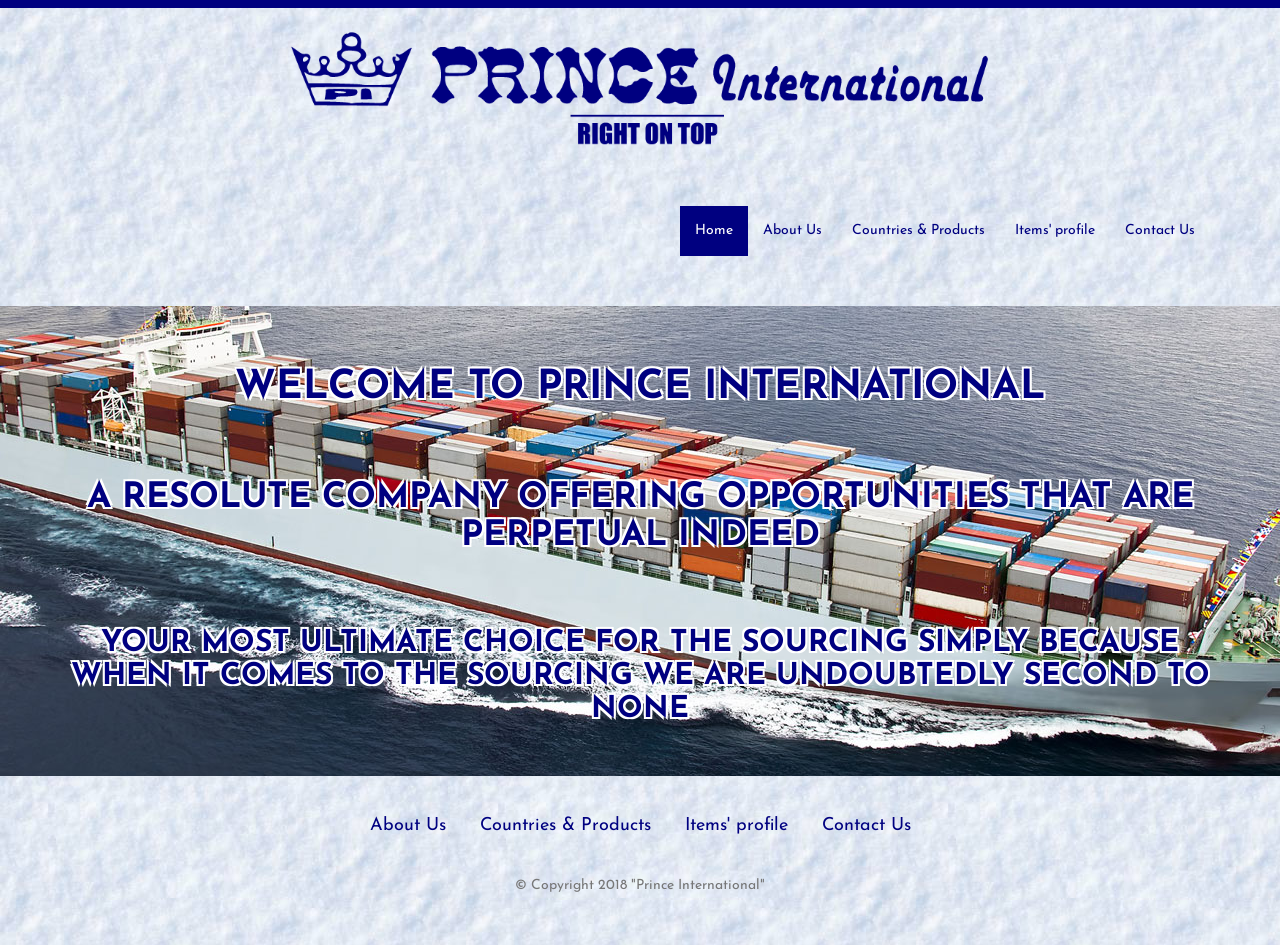
<file: index.html>
<!DOCTYPE html>
<html>

<head>
    <meta charset="utf-8">
    <meta http-equiv="X-UA-compatable" content="IE-edge">
    <meta name="viewport" content="width=device-width">
    <title>Prince International</title>
    <link rel="stylesheet" type="text/css" href="css/bootstrap.css">
    <link rel="stylesheet" type="text/css" href="css/style.css">
    <link rel="shortcut icon" type="image/x-icon" href="images/crown_tmp_icon.ico" />
    <link rel="stylesheet" href="css/Footer-white.css">
    <link rel="stylesheet" href="https://cdnjs.cloudflare.com/ajax/libs/font-awesome/4.7.0/css/font-awesome.min.css">
    <link href="https://fonts.googleapis.com/css?family=Josefin+Sans" rel="stylesheet"> </head>

<body>
    <div class="container-fluid top-bar"></div>
    <!-- logo and navigation -->
    <div class="container top-20">
        <div class="row">
            <div class="col-sm-12">
                <div class="row"> <img src="images/p-int-logo.png" style="padding-left: 20%;padding-right: 20%" class="img-responsive" alt=""> </div>
                <br> </div>
            <!-- Navbar -->
            <div class="col-sm-12 my-menu navbar-right  top-30">
                <nav class="navbar  navbar-default ">
                    <div class="navbar-header">
                        <button type="button" class="navbar-toggle" data-toggle="collapse" data-target="#mynav"> <span class="icon-bar"></span> <span class="icon-bar"></span> <span class="icon-bar"></span> </button>
                    </div>
                    <div class="collapse navbar-collapse" id="mynav">
                        <ul class="nav navbar-nav pull-right">
                            <li class="active"><a href="index.html">Home</a></li>
                            <li><a href="about-us.html">About Us</a></li>
                            <li><a href="countries&products.html">Countries & Products</a></li>
                            <li><a href="items-in-breaf.html">Items' profile</a></li>
                            <li><a href="contact-us.html">Contact Us</a></li>
                        </ul>
                    </div>
                </nav>
            </div>
        </div>
    </div>
    <div class="container-fluid  top-30 text-center">
        <div class="row" style="background-image: url(images/homepage.jpg);background-repeat: no-repeat;background-position: center ">
            <br>
            <div class="container strokeme3">
                <br>
                <h1 style="font-size: 40px;"> <strong> WELCOME TO PRINCE INTERNATIONAL</strong></h1>
                <br> </div>
            <div class="container strokeme3">
                <br>
                <h1 style="font-size: 35px"><strong>A RESOLUTE COMPANY OFFERING OPPORTUNITIES THAT ARE PERPETUAL INDEED</strong></h1>
                <br> </div>
            <div class="container strokeme3">
                <br>
                <h1 style="font-size: 30px"><strong>YOUR MOST ULTIMATE CHOICE FOR THE SOURCING SIMPLY BECAUSE WHEN IT COMES TO THE SOURCING WE ARE UNDOUBTEDLY SECOND TO NONE</strong></h1>
                <br> </div>
            <br> </div>
    </div>
    <!-- Footer -->
    <footer id="myFooter">
        <div class="container">
            <ul>
                <li><a href="about-us.html">About Us</a></li>
                <li><a href="countries&products.html">Countries & Products</a></li>
                <li><a href="items-in-breaf.html">Items' profile</a></li>
                <li><a href="contact-us.html">Contact Us</a></li>
            </ul>
            <p class="footer-copyright">© Copyright 2018 "Prince International"</p>
        </div>
    </footer>
    <script type="text/javascript" src="js/jquery.js"></script>
    <script type="text/javascript" src="js/bootstrap.js"></script>
</body>

</html>
</file>
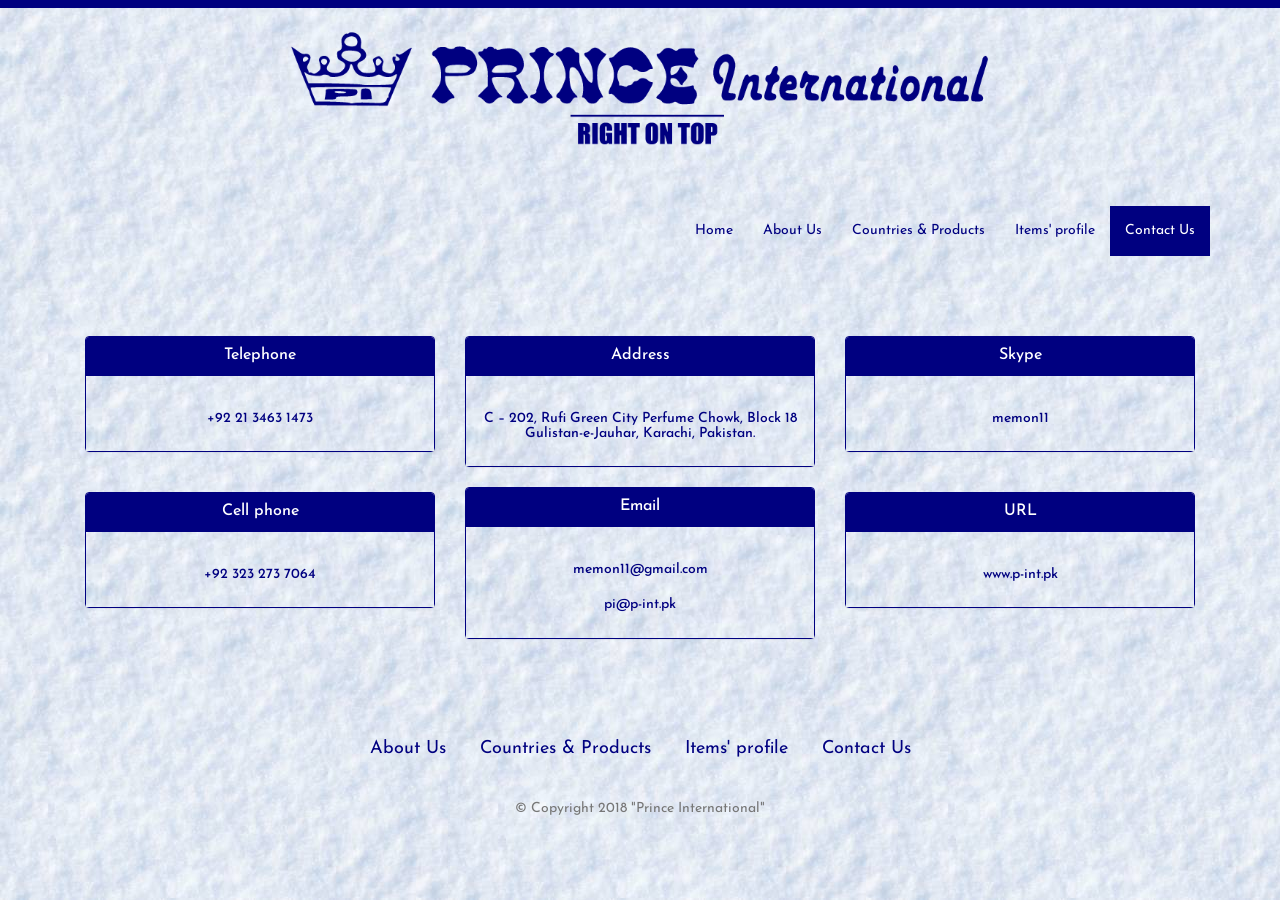
<file: contact-us.html>
<!DOCTYPE html>
<html>

<head>
    <meta charset="utf-8">
    <meta http-equiv="X-UA-compatable" content="IE-edge">
    <meta name="viewport" content="width=device-width">
    <title>Prince International</title>
    <link rel="stylesheet" type="text/css" href="css/bootstrap.css">
    <link rel="stylesheet" type="text/css" href="css/style.css">
    <link rel="shortcut icon" type="image/x-icon" href="images/crown_tmp_icon.ico" />
    <link rel="stylesheet" href="css/Footer-white.css">
    <link rel="stylesheet" href="https://cdnjs.cloudflare.com/ajax/libs/font-awesome/4.7.0/css/font-awesome.min.css">
    <link href="https://fonts.googleapis.com/css?family=Josefin+Sans" rel="stylesheet"> </head>

<body>
    <div class="container-fluid top-bar"></div>
    <!-- logo and navigation -->
    <div class="container top-20">
        <div class="row">
            <div class="col-sm-12">
                <div class="row"> <img src="images/p-int-logo.png" style="padding-left: 20%;padding-right: 20%" class="img-responsive" alt=""> </div>
                <br> </div>
            <!-- Navbar -->
            <div class="col-sm-12 my-menu navbar-right  top-30">
                <nav class="navbar  navbar-default ">
                    <div class="navbar-header">
                        <button type="button" class="navbar-toggle" data-toggle="collapse" data-target="#mynav"> <span class="icon-bar"></span> <span class="icon-bar"></span> <span class="icon-bar"></span> </button>
                    </div>
                    <div class="collapse navbar-collapse" id="mynav">
                        <ul class="nav navbar-nav pull-right">
                            <li><a href="index.html">Home</a></li>
                            <li><a href="about-us.html">About Us</a></li>
                            <li><a href="countries&products.html">Countries & Products</a></li>
                            <li><a href="items-in-breaf.html">Items' profile</a></li>
                            <li class="active"><a href="contact-us.html">Contact Us</a></li>
                        </ul>
                    </div>
                </nav>
            </div>
        </div>
    </div>
    <br>
    <br>
    <br>
    <div class="container text-center">
        <row>
            <div class="col-sm-4">
                <div class="panel panel-primary text-center">
                    <div class="panel-heading">
                        <h3 class="panel-title">Telephone</h3> </div>
                    <div class="panel-body  text-blue" style="background-image: url(images/bg.jpg)">
                        <h1 style="font-size: 14px">+92 21 3463 1473</h1> </div>
                </div>
                <br>
                <div class="panel panel-primary text-center">
                    <div class="panel-heading">
                        <h3 class="panel-title">Cell phone</h3> </div>
                    <div class="panel-body text-blue"  style="background-image: url(images/bg.jpg)">
                        <h1 style="font-size: 14px">+92 323 273 7064</h1> </div>
                </div>
            </div>
            <div class="col-sm-4 text-center">
                <div class="panel panel-primary text-center">
                    <div class="panel-heading">
                        <h3 class="panel-title">Address</h3> </div>
                    <div class="panel-body text-blue" style="background-image: url(images/bg.jpg)">
                        <h1 style="font-size: 14px">C – 202, Rufi Green City Perfume Chowk, Block 18 Gulistan-e-Jauhar, Karachi, Pakistan.</h1> </div>
                </div>
                <div class="panel panel-primary text-center">
                    <div class="panel-heading">
                        <h3 class="panel-title">Email</h3> </div>
                    <div class="panel-body text-blue" style="background-image: url(images/bg.jpg)">
                        <h1 style="font-size: 14px">memon11@gmail.com</h1>
                        <h1 style="font-size: 14px">pi@p-int.pk</h1> </div>
                </div>
            </div>
            <div class="col-sm-4">
                <div class="panel panel-primary text-center">
                    <div class="panel-heading">
                        <h3 class="panel-title">Skype</h3> </div>
                    <div class="panel-body  text-blue" style="background-image: url(images/bg.jpg)">
                        <h1 style="font-size: 14px">memon11</h1> </div>
                </div>
                <br>
                <div class="panel panel-primary text-center">
                    <div class="panel-heading">
                        <h3 class="panel-title">URL</h3> </div>
                    <div class="panel-body text-blue" style="background-image: url(images/bg.jpg)">
                        <h1 style="font-size: 14px">www.p-int.pk</h1> </div>
                </div>
            </div>
        </row>
    </div>
    <br>
    <br>
    <!-- Footer -->
    <footer id="myFooter">
        <div class="container">
            <ul>
                <li><a href="about-us.html">About Us</a></li>
                <li><a href="countries&products.html">Countries & Products</a></li>
                <li><a href="items-in-breaf.html">Items' profile</a></li>
                <li><a href="contact-us.html">Contact Us</a></li>
            </ul>
            <p class="footer-copyright">© Copyright 2018 "Prince International"</p>
        </div>
    </footer>
    <script type="text/javascript" src="js/jquery.js"></script>
    <script type="text/javascript" src="js/bootstrap.js"></script>
</body>

</html>
</file>
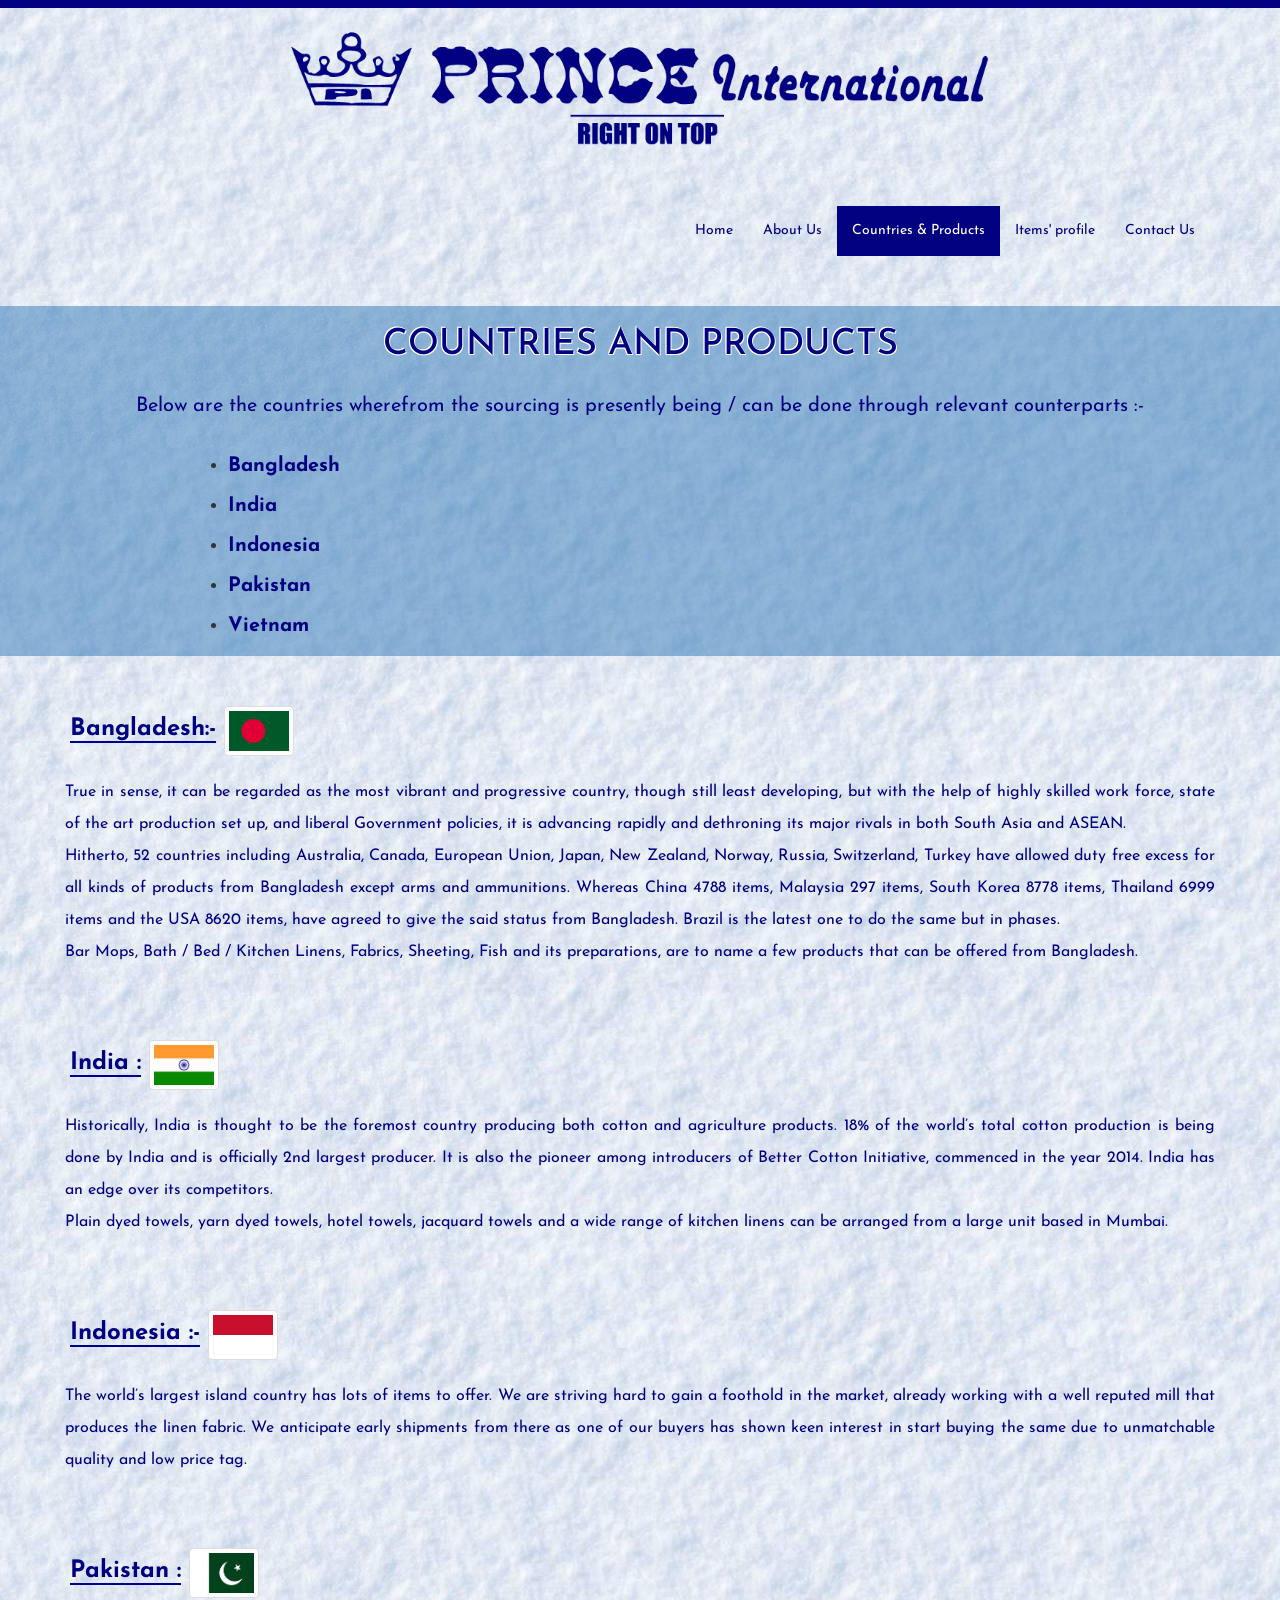
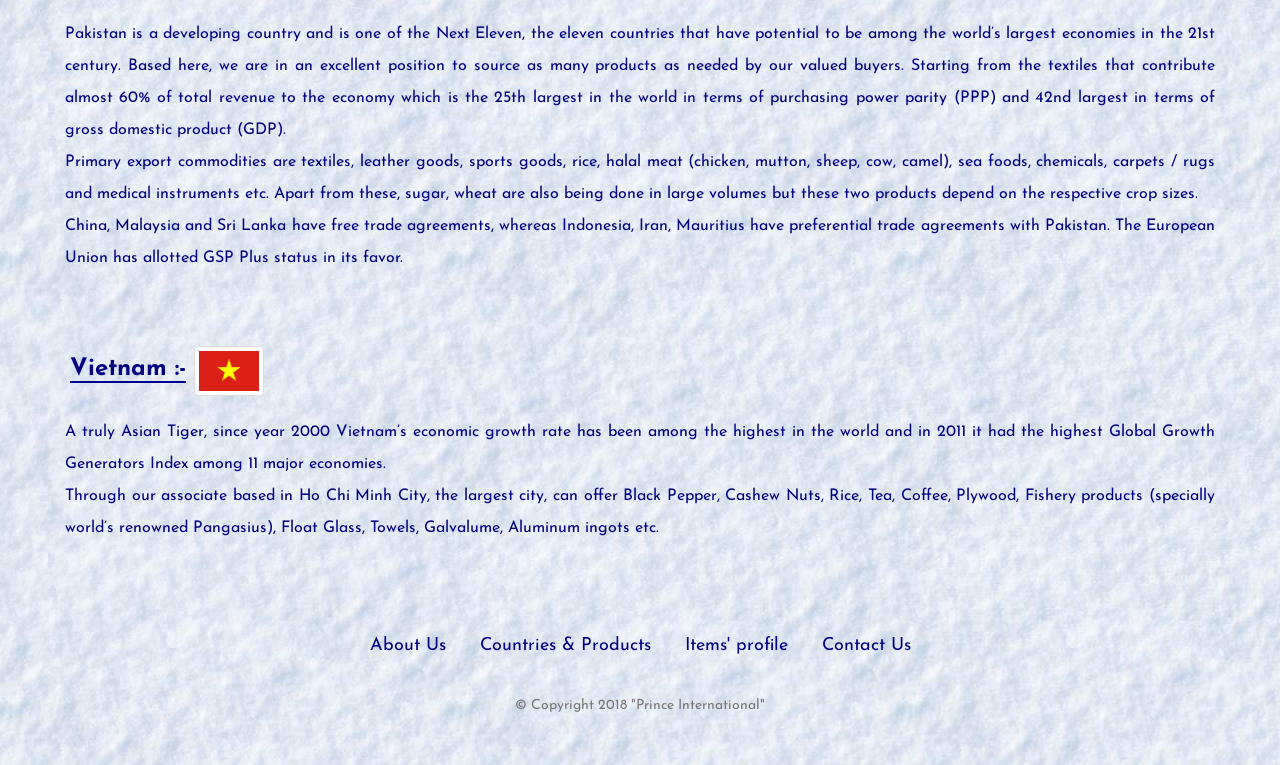
<file: countries&products.html>
<!DOCTYPE html>
<html>

<head>
    <meta charset="utf-8">
    <meta http-equiv="X-UA-compatable" content="IE-edge">
    <meta name="viewport" content="width=device-width">
    <title>Prince International</title>
    <link rel="stylesheet" type="text/css" href="css/bootstrap.css">
    <link rel="stylesheet" type="text/css" href="css/style.css">
    <link rel="shortcut icon" type="image/x-icon" href="images/crown_tmp_icon.ico" />
    <link rel="stylesheet" href="css/Footer-white.css">
    <link rel="stylesheet" href="https://cdnjs.cloudflare.com/ajax/libs/font-awesome/4.7.0/css/font-awesome.min.css">
    <link href="https://fonts.googleapis.com/css?family=Josefin+Sans" rel="stylesheet"> </head>

<body>
    <div class="container-fluid top-bar"></div>
    <!-- logo and navigation -->
    <div class="container top-20">
        <div class="row">
            <div class="col-sm-12">
                <div class="row"> <img src="images/p-int-logo.png" style="padding-left: 20%;padding-right: 20%" class="img-responsive" alt=""> </div>
                <br> </div>
            <!-- Navbar -->
            <div class="col-sm-12 my-menu navbar-right  top-30">
                <nav class="navbar  navbar-default ">
                    <div class="navbar-header">
                        <button type="button" class="navbar-toggle" data-toggle="collapse" data-target="#mynav"> <span class="icon-bar"></span> <span class="icon-bar"></span> <span class="icon-bar"></span> </button>
                    </div>
                    <div class="collapse navbar-collapse" id="mynav">
                        <ul class="nav navbar-nav pull-right">
                            <li><a href="index.html">Home</a></li>
                            <li><a href="about-us.html">About Us</a></li>
                            <li class="active"><a href="countries&products.html">Countries & Products</a></li>
                            <li><a href="items-in-breaf.html">Items' profile</a></li>
                            <li><a href="contact-us.html">Contact Us</a></li>
                        </ul>
                    </div>
                </nav>
            </div>
        </div>
    </div>
    <div class="container-fluid top-30"  style="background-color: rgba(51, 122, 183, 0.5)">
        <div class="row">
            <h1 class="main-heading text-center strokeme4">COUNTRIES AND PRODUCTS</h1> </div>
        <div class="row">
            <p style="font-size: 20px;" class="text-center text-blue">Below are the countries wherefrom the sourcing is presently being / can be done through relevant counterparts :- </p>
        </div>
        <div class="row">
            <div class="col-sm-2"></div>
            <div class="col-sm-6">
                <ul style="line-height: 2;font-size: 20px; font-weight: bold">
                    <li><a href="#bangladesh">Bangladesh</a></li>
                    <li><a href="#india">India</a></li>
                    <li><a href="#indonesia">Indonesia</a></li>
                    <li><a href="#pakistan">Pakistan</a></li>
                    <li><a href="#vietnam">Vietnam</a></li>
                </ul>
            </div>
        </div>
    </div>
    <div class="container top-30" style="font-size: 16px">
        <div class="row ">
            <div class="col-sm-12">
                <div class="row">
                    <div class="container">
                        <div class="row" id="bangladesh">
                            <div class="col-sm-12">
                                <h3 class="text-blue"><strong><u> Bangladesh:-</u></strong> <span><img class="img-thumbnail" src="images/bangladesh.gif" width="70px" alt=""></span></h3> </div>
                        </div>
                    </div>
                </div>
                <div class="row">
                    <p>True in sense, it can be regarded as the most vibrant and progressive country, though still least developing, but with the help of highly skilled work force, state of the art production set up, and liberal Government policies, it is advancing rapidly and dethroning its major rivals in both South Asia and ASEAN.
                        <br> Hitherto, 52 countries including Australia, Canada, European Union, Japan, New Zealand, Norway, Russia, Switzerland, Turkey have allowed duty free excess for all kinds of products from Bangladesh except arms and ammunitions. Whereas China 4788 items, Malaysia 297 items, South Korea 8778 items, Thailand 6999 items and the USA 8620 items, have agreed to give the said status from Bangladesh. Brazil is the latest one to do the same but in phases.
                        <br> Bar Mops, Bath / Bed / Kitchen Linens, Fabrics, Sheeting, Fish and its preparations, are to name a few products that can be offered from Bangladesh.
                        <br>
                        <br> </p>
                </div>
            </div>
            <div class="col-sm-12">
                <div class="row">
                    <div class="container">
                        <div class="row" id="india">
                            <div class="col-sm-12">
                                <h3 class="text-blue"><strong><u>India :</u></strong> <span><img class="img-thumbnail" src="images/india.png" width="70px" alt=""></span></h3> </div>
                        </div>
                    </div>
                </div>
                <div class="row">
                    <p> Historically, India is thought to be the foremost country producing both cotton and agriculture products. 18% of the world’s total cotton production is being done by India and is officially 2nd largest producer. It is also the pioneer among introducers of Better Cotton Initiative, commenced in the year 2014. India has an edge over its competitors.
                        <br> Plain dyed towels, yarn dyed towels, hotel towels, jacquard towels and a wide range of kitchen linens can be arranged from a large unit based in Mumbai.
                        <br>
                        <br> </p>
                </div>
            </div>
            <div class="col-sm-12">
                <div class="row">
                    <div class="container">
                        <div class="row" id="indonesia">
                            <div class="col-sm-12">
                                <h3 class="text-blue"><strong><u>Indonesia :-</u></strong> <span><img class="img-thumbnail" src="images/1648-004-644EBE62.jpg" width="70px" alt=""></span></h3> </div>
                        </div>
                    </div>
                </div>
                <div class="row">
                    <p> The world’s largest island country has lots of items to offer. We are striving hard to gain a foothold in the market, already working with a well reputed mill that produces the linen fabric. We anticipate early shipments from there as one of our buyers has shown keen interest in start buying the same due to unmatchable quality and low price tag.
                        <br>
                        <br> </p>
                </div>
            </div>
            <div class="col-sm-12">
                <div class="row">
                    <div class="container">
                        <div class="row" id="pakistan">
                            <div class="col-sm-12">
                                <h3 class="text-blue"><strong><u>Pakistan :</u></strong> <span><img class="img-thumbnail" src="images/pakistan.png" width="70px" alt=""></span></h3> </div>
                        </div>
                    </div>
                </div>
                <div class="row">
                    <p>Pakistan is a developing country and is one of the Next Eleven, the eleven countries that have potential to be among the world’s largest economies in the 21st century. Based here, we are in an excellent position to source as many products as needed by our valued buyers. Starting from the textiles that contribute almost 60% of total revenue to the economy which is the 25th largest in the world in terms of purchasing power parity (PPP) and 42nd largest in terms of gross domestic product (GDP).
                        <br> Primary export commodities are textiles, leather goods, sports goods, rice, halal meat (chicken, mutton, sheep, cow, camel), sea foods, chemicals, carpets / rugs and medical instruments etc. Apart from these, sugar, wheat are also being done in large volumes but these two products depend on the respective crop sizes.
                        <br> China, Malaysia and Sri Lanka have free trade agreements, whereas Indonesia, Iran, Mauritius have preferential trade agreements with Pakistan. The European Union has allotted GSP Plus status in its favor.
                        <br>
                        <br> </p>
                </div>
            </div>
            <div class="col-sm-12">
                <div class="row">
                    <div class="container">
                        <div class="row" id="vietnam">
                            <div class="col-sm-12">
                                <h3 class="text-blue"><strong><u>Vietnam :-</u></strong> <span><img class="img-thumbnail" src="images/Vietnam.png" width="70px" alt=""></span></h3> </div>
                        </div>
                    </div>
                </div>
                <div class="row">
                    <p>A truly Asian Tiger, since year 2000 Vietnam’s economic growth rate has been among the highest in the world and in 2011 it had the highest Global Growth Generators Index among 11 major economies.
                        <br> Through our associate based in Ho Chi Minh City, the largest city, can offer Black Pepper, Cashew Nuts, Rice, Tea, Coffee, Plywood, Fishery products (specially world’s renowned Pangasius), Float Glass, Towels, Galvalume, Aluminum ingots etc.
                        <br>
                        <br> </p>
                </div>
            </div>
        </div>
    </div>
    <!-- Footer -->
    <footer id="myFooter">
        <div class="container">
            <ul>
                <li><a href="about-us.html">About Us</a></li>
                <li><a href="countries&products.html">Countries & Products</a></li>
                <li><a href="items-in-breaf.html">Items' profile</a></li>
                <li><a href="contact-us.html">Contact Us</a></li>
            </ul>
            <p class="footer-copyright">© Copyright 2018 "Prince International"</p>
        </div>
    </footer>
    <script type="text/javascript" src="js/jquery.js"></script>
    <script type="text/javascript" src="js/bootstrap.js"></script>
</body>

</html>
</file>
<file: css/style.css>
*{
	margin: 0;
	padding: 0;
}
body{
    background-image: url("../images/bg.jpg");
    font-family: 'Josefin Sans', sans-serif;
}
.top-bar{
	background-color: #000080;
	height: 8px;
}
.top-10{
    margin-top: 10px;
}
.top-20{
    margin-top: 20px;
}
.top-30{
    margin-top: 30px;
}
.top-80{
    margin-top: 80px;
}
.top-60{
    margin-top: 60px;
}
.bottom-10{
    margin-bottom: 10px;
}
.bottom-20{
    margin-bottom: 20px;
}
.bottom-30{
    margin-bottom: 30px;
}
.bottom-80{
    margin-bottom: 80px;
}
.bottom-60{
    margin-bottom: 60px;
}
.top-pad-10{
    margin-top: 10px;
}
.bg-lightgreen{
    background: #b0eeb0;
}
.logo-text{
    color: lightgreen;
    font-weight: 600;
    font-size: 2em;
}
.my-menu .navbar-default{
    background: none;
    border: none;
}
.my-menu .navbar-nav li a{
    color: #000080;
}
.my-menu .navbar-nav .active a, .my-menu .navbar-nav .active a:hover{
    background-color: #000080;
    color: white;
}
.my-menu .navbar-nav li a:hover{
    background-color: #0000C0;
    color: white;
}
.main-pera{
    text-align: justify;
    font-weight: 600;
}
.text-lightgreen{
    color: lightgreen;
}
.text-white{
    color: white;
}
@media (max-width:1000px){
    .my-menu .pull-right{float:none !important;}
}
.slide1{
    filter: contrast(2) saturate(90) hue-rotate(320deg);
    
}
p{
    padding: 10px;
    text-align: justify;
    color: black;
}
.a{
    background: #000080;
}
a{
    color: #000080;
}
a:hover{
    color: #0000F0;
}
.text-blue{
    color:#000080;
}
p{
    line-height: 2;
    color: #000080;
}
.bg-lightgreen-op{
    background: rgba(170,255,170,0.8);
}
.item-border{
    border-left: 5px solid #000080;
    border-top: 5px solid #000080;
    font-size: 16px;    
}
.modal-body{
    height: 500px;
    overflow: hidden;
}
.modal-body:hover{
    overflow-y:auto;
}
.strokeme1
{
    color: #000080;
    text-shadow:
    -0.5px -0.5px 0 White,
    -0.5px -0.5px 0 White,
    -0.5px 0.5px 0 White,
    0.5px 0.5px 0 White;  
}
.strokeme4
{
    color: #000080;
    text-shadow:
    -1px -1px 0 White,
    -1px -1px 0 White,
    -1px 1px 0 White,
    1px 1px 0 White;  
}
.strokeme2
{
    color: white;
    text-shadow:
    -2px -2px 0 #000080,
    2px -2px 0 #000080,
    -2px 2px 0 #000080,
    2px 2px 0 #000080;  
}
.strokeme3
{
    color: #000080;
    text-shadow:
    -2px -2px 0 White,
    2px -2px 0 White,
    -2px 2px 0 White,
    2px 2px 0 White;  
}
.panel-primary {
  border-color: #000080;
}
.panel-primary > .panel-heading {
  color: #fff;
  background-color: #000080;
  border-color: #000080;
}
.panel-primary > .panel-heading + .panel-collapse > .panel-body {
  border-top-color: #000080;
}
.panel-primary > .panel-heading .badge {
  color: #000080;
  background-color: #fff;
}
.panel-primary > .panel-footer + .panel-collapse > .panel-body {
  border-bottom-color: #000080;
}

.bg-primary {
  color: #fff;
  background-color: #000080;
}

.btn-primary {
  color: #fff;
  background-color: #000080;
  border-color: #000080;
}
.btn-primary:focus,
.btn-primary.focus {
  color: #fff;
  background-color: #000080;
  border-color: #000080;
}
.btn-primary:hover {
  color: #fff;
  background-color: #0000F0;
  border-color: #0000F0;
}
u{
    text-decoration-line: none;
    border-bottom: 2px solid #000090;
}
</file>
<file: css/Footer-white.css>
#myFooter{
    padding-top:32px;
    background: none;
    transition-duration: 1s;
}
#myFooter:hover{
    background: white;
    background-position: left;
    transition-duration: 1s;
}
#myFooter .container{
    text-align: center;
}

#myFooter .footer-copyright{
    margin-bottom: 35px;
    text-align: center;
    color: #777;
}

#myFooter ul{
    list-style-type: none;
    padding: 0;
    margin-bottom: 18px;
}

#myFooter a{
    color: #000080;
    font-size: 18px;
}

#myFooter li{
    display: inline-block;
    margin: 0px 15px;
    line-height: 2;
}

#myFooter .footer-social{
    text-align: center;
    padding-top: 25px;
    padding-bottom: 25px;
    background-image: url("../images/bg.jpg")
}

#myFooter .fa{
    font-size: 36px;
    margin-right: 15px;
    margin-left: 20px;
    background-color: #000080;
    color: white;
    border-radius: 51%;
    padding: 10px;
    height: 60px;
    width: 60px;
    text-align: center;
    line-height: 43px;
    text-decoration: none;
    transition:color 0.2s;
}
#myFooter .fa:hover{
        
    background-color: #EEE;
    
}
#myFooter .fa-facebook:hover{
   color: #2b55ff;
}

#myFooter .fa-facebook:focus{
    color: #2b55ff; 
}

#myFooter .fa-google-plus:hover{
    color:red;
}

#myFooter .fa-google-plus:focus{
    color:red;
}

#myFooter .fa-twitter:hover{
    color: #00aced;

}

#myFooter .fa-twitter:focus{
    color:#00aced;
}



/* CSS used for positioning the footers at the bottom of the page. */
/* You can remove this. */

.content{
   flex: 1 0 auto;
   -webkit-flex: 1 0 auto;
   min-height: 200px;
}

#myFooter{
   flex: 0 0 auto;
   -webkit-flex: 0 0 auto;
}
</file>
